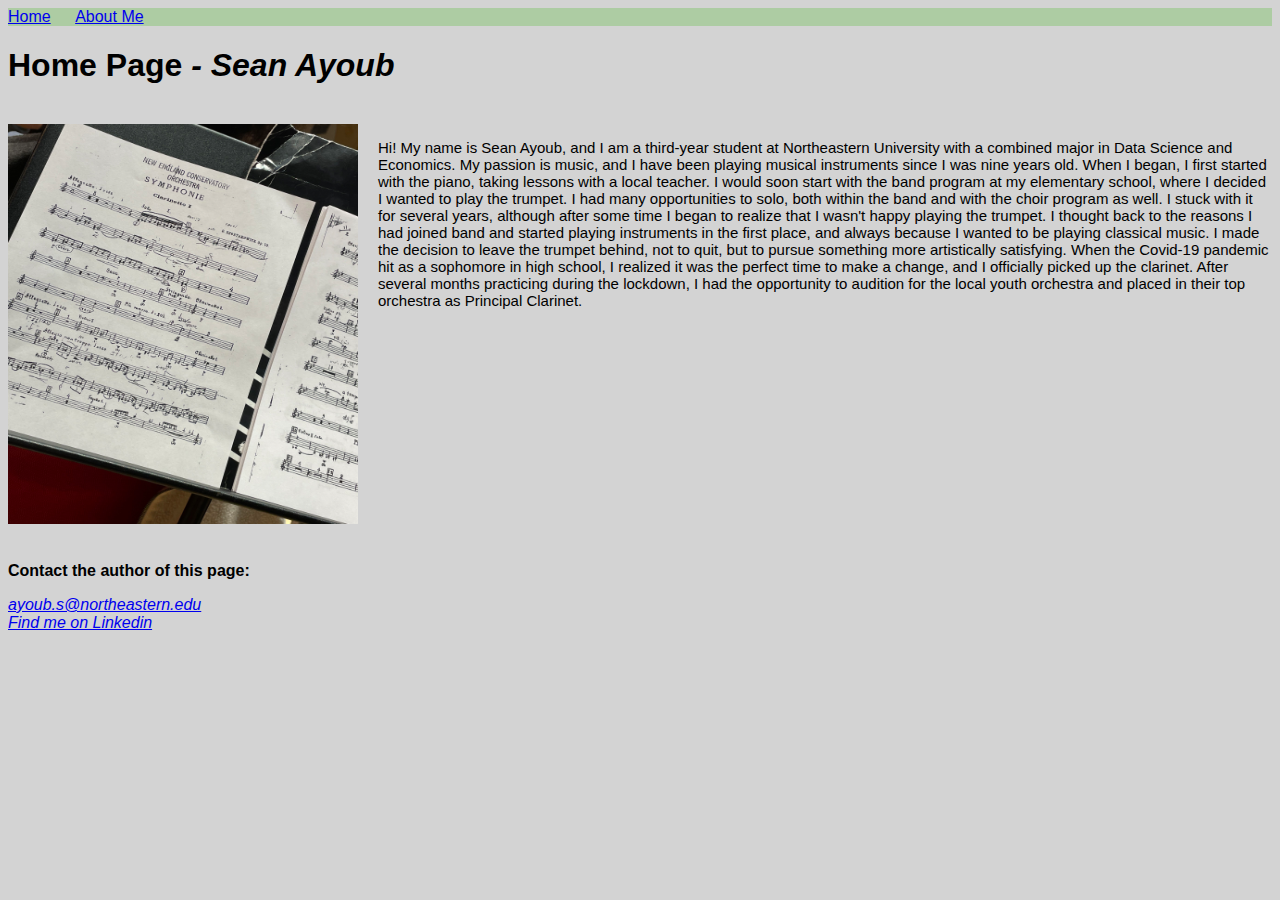
<file: index.html>
<!DOCTYPE html>
<html lang="en">
    <head>
        <link rel="stylesheet" href="style.css">
    </head>

    <body>
        <header>
            <nav>
                <ul class="nav">
                    <li class="nav"><a href="index.html">Home</a></li>
                    <li class="nav"><a href="about.html">About Me</a></li>
                </ul>
            </nav>
        </header>
        <h1>Home Page <i>- Sean Ayoub</i></h1>

        <br>
        <div class="container">
            <div class="image">
                <img src="sheetmusic.jpg" alt="Image of Sheet Music" width="350" height="400">
            </div>
            <div class="text">
                <p>
                    Hi! My name is Sean Ayoub, and I am a third-year student at Northeastern University with a combined major 
                    in Data Science and Economics. My passion is music, and I have been playing musical instruments since I was 
                    nine years old. When I began, I first started with the piano, taking lessons with a local teacher. I would 
                    soon start with the band program at my elementary school, where I decided I wanted to play the trumpet. I had 
                    many opportunities to solo, both within the band and with the choir program as well. I stuck with it for several 
                    years, although after some time I began to realize that I wasn't happy playing the trumpet. I thought back to the 
                    reasons I had joined band and started playing instruments in the first place, and always because I wanted to be 
                    playing classical music. I made the decision to leave the trumpet behind, not to quit, but to pursue something more 
                    artistically satisfying. When the Covid-19 pandemic hit as a sophomore in high school, I realized it was the perfect 
                    time to make a change, and I officially picked up the clarinet. After several months practicing during the lockdown, 
                    I had the opportunity to audition for the local youth orchestra and placed in their top orchestra as Principal Clarinet.
                </p>
            </div>
        </div>

        <br>
        <p><b>Contact the author of this page:</b></p>
        <address>
            <a href="mailto:ayoub.s@northeastern.edu">ayoub.s@northeastern.edu</a>
            <br>
            <a href="http://linkedin.com/in/seanayoub/">Find me on Linkedin</a>
        </address>
    </body>
</html>
</file>
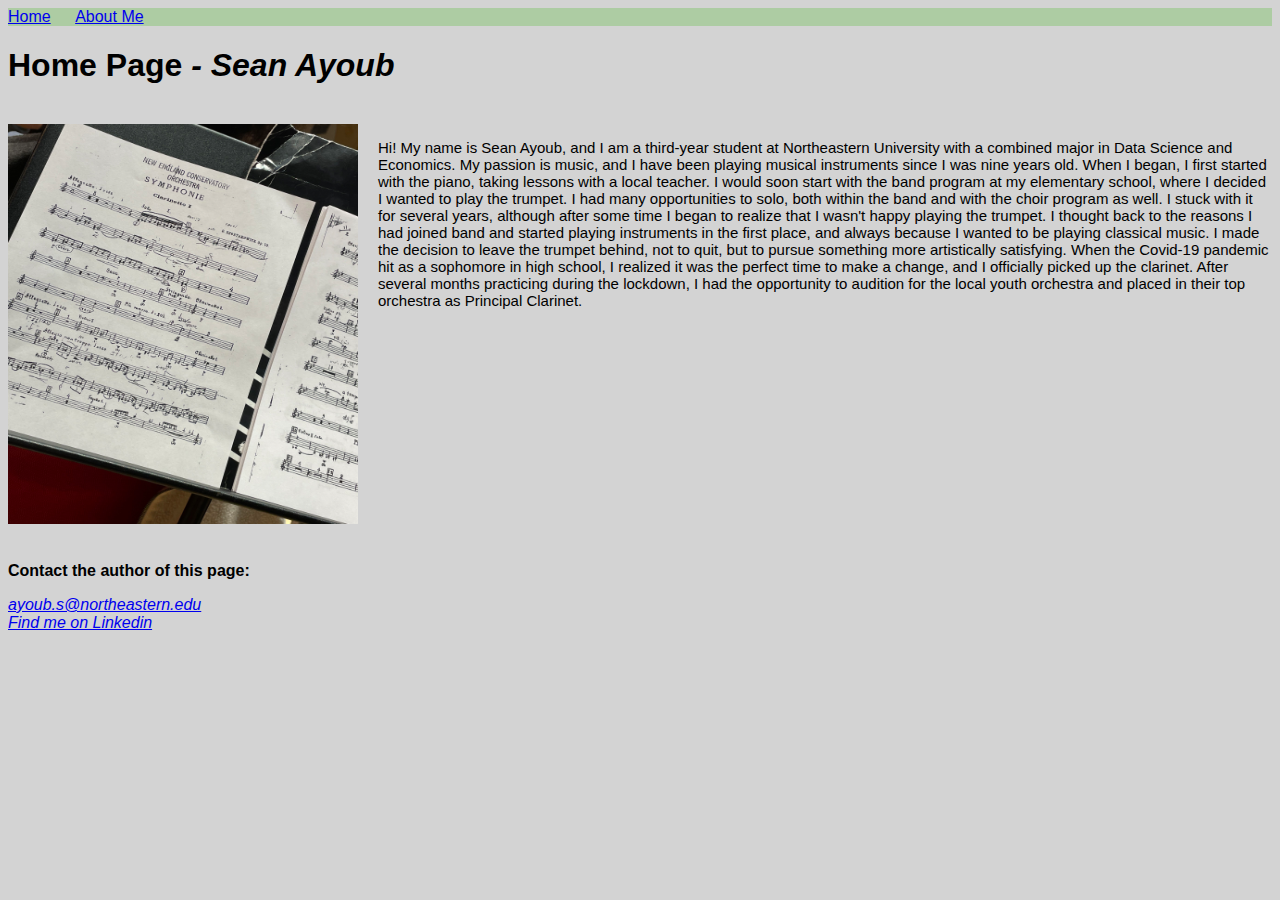
<file: Part 1 Website/index.html>
<!DOCTYPE html>
<html lang="en">
    <head>
        <link rel="stylesheet" href="style.css">
    </head>

    <body>
        <header>
            <nav>
                <ul class="nav">
                    <li class="nav"><a href="index.html">Home</a></li>
                    <li class="nav"><a href="about.html">About Me</a></li>
                </ul>
            </nav>
        </header>
        <h1>Home Page <i>- Sean Ayoub</i></h1>

        <br>
        <div class="container">
            <div class="image">
                <img src="sheetmusic.jpg" alt="Image of Sheet Music" width="350" height="400">
            </div>
            <div class="text">
                <p>
                    Hi! My name is Sean Ayoub, and I am a third-year student at Northeastern University with a combined major 
                    in Data Science and Economics. My passion is music, and I have been playing musical instruments since I was 
                    nine years old. When I began, I first started with the piano, taking lessons with a local teacher. I would 
                    soon start with the band program at my elementary school, where I decided I wanted to play the trumpet. I had 
                    many opportunities to solo, both within the band and with the choir program as well. I stuck with it for several 
                    years, although after some time I began to realize that I wasn't happy playing the trumpet. I thought back to the 
                    reasons I had joined band and started playing instruments in the first place, and always because I wanted to be 
                    playing classical music. I made the decision to leave the trumpet behind, not to quit, but to pursue something more 
                    artistically satisfying. When the Covid-19 pandemic hit as a sophomore in high school, I realized it was the perfect 
                    time to make a change, and I officially picked up the clarinet. After several months practicing during the lockdown, 
                    I had the opportunity to audition for the local youth orchestra and placed in their top orchestra as Principal Clarinet.
                </p>
            </div>
        </div>

        <br>
        <p><b>Contact the author of this page:</b></p>
        <address>
            <a href="mailto:ayoub.s@northeastern.edu">ayoub.s@northeastern.edu</a>
            <br>
            <a href="http://linkedin.com/in/seanayoub/">Find me on Linkedin</a>
        </address>
    </body>
</html>
</file>
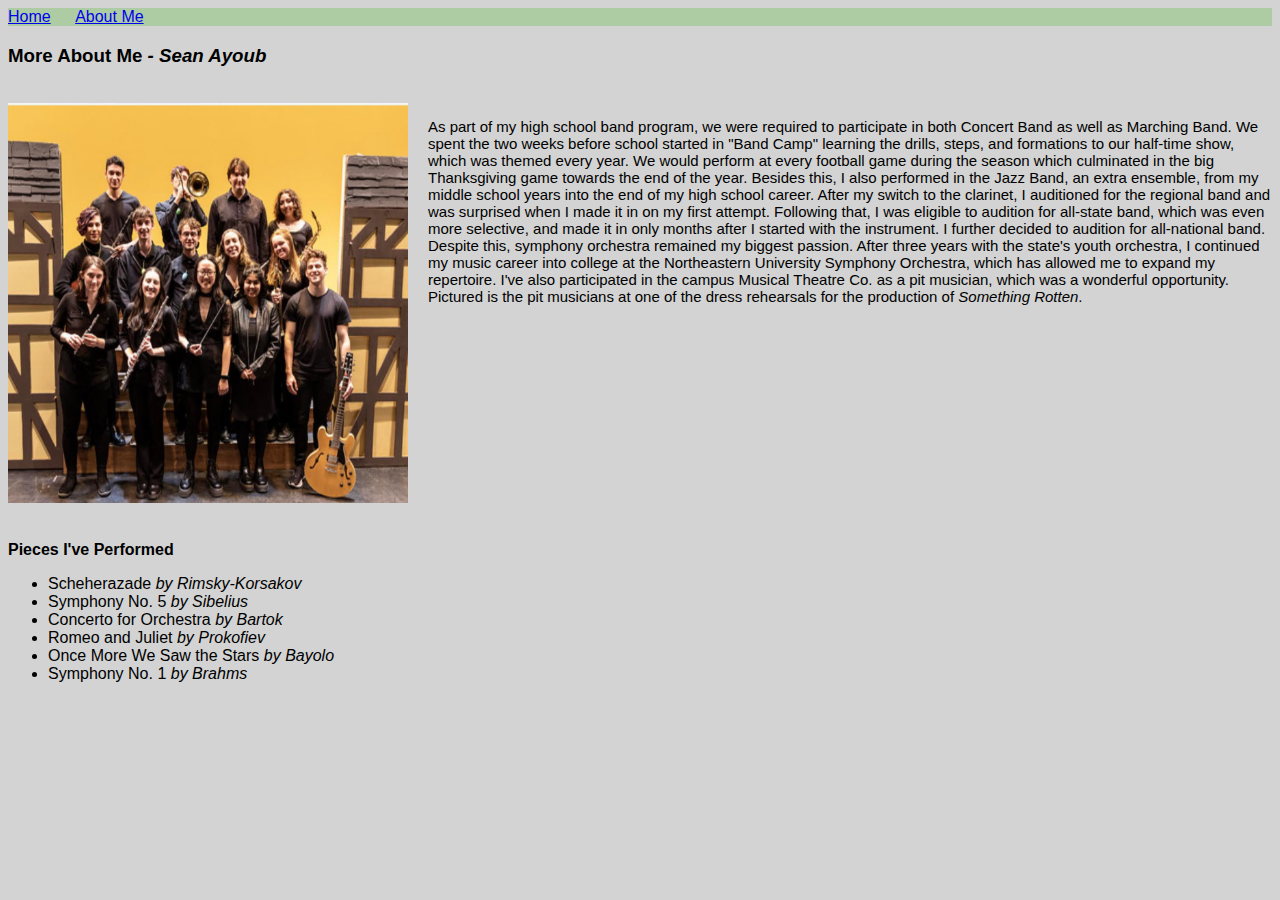
<file: about.html>
<!DOCTYPE html>
<html lang="en">
    <head>
        <link rel="stylesheet" href="style.css">
    </head>

    <body>
        <header>
            <nav>
                <ul class="nav">
                    <li class="nav"><a href="index.html">Home</a></li>
                    <li class="nav"><a href="about.html">About Me</a></li>
                </ul>
            </nav>
        </header>
        <h3>More About Me <i>- Sean Ayoub</i></h3>

        <br>
        <div class="container">
            <div class="image">
                <img src="pitorchestra.jpg" alt="Image of Sheet Music" width="400" height="400">
            </div>
            <div class="text">
                <p>
                    As part of my high school band program, we were required to participate in both Concert Band as well as 
                    Marching Band. We spent the two weeks before school started in "Band Camp" learning the drills, steps, and 
                    formations to our half-time show, which was themed every year. We would perform at every football game during 
                    the season which culminated in the big Thanksgiving game towards the end of the year. Besides this, I also 
                    performed in the Jazz Band, an extra ensemble, from my middle school years into the end of my high school 
                    career. After my switch to the clarinet, I auditioned for the regional band and was surprised when I made 
                    it in on my first attempt. Following that, I was eligible to audition for all-state band, which was even 
                    more selective, and made it in only months after I started with the instrument. I further decided to audition 
                    for all-national band. Despite this, symphony orchestra remained my biggest passion. After three years with the 
                    state's youth orchestra, I continued my music career into college at the Northeastern University Symphony Orchestra, 
                    which has allowed me to expand my repertoire. I've also participated in the campus Musical Theatre Co. as a pit musician, 
                    which was a wonderful opportunity. Pictured is the pit musicians at one of the dress rehearsals for the 
                    production of <i>Something Rotten</i>.
                </p>
            </div>
        </div>
        
        <br>
        <p><b>Pieces I've Performed</b></p>
        <ul>
            <li>Scheherazade <i>by Rimsky-Korsakov</i></li>
            <li>Symphony No. 5 <i>by Sibelius</i></li>
            <li>Concerto for Orchestra <i>by Bartok</i></li>
            <li>Romeo and Juliet <i>by Prokofiev</i></li>
            <li>Once More We Saw the Stars <i>by Bayolo</i></li>
            <li>Symphony No. 1 <i>by Brahms</i></li>
        </ul>
    </body>
</html>
</file>
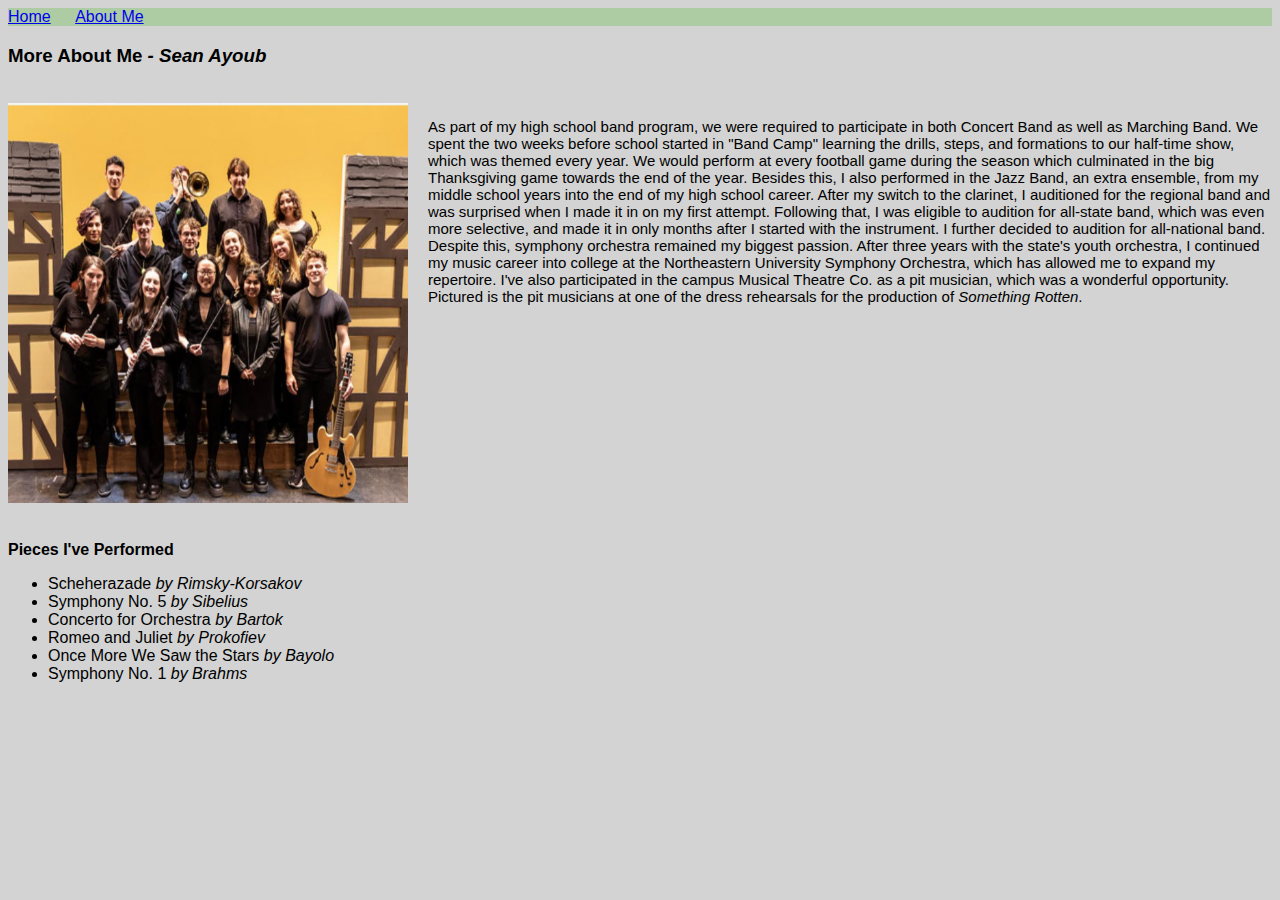
<file: Part 1 Website/about.html>
<!DOCTYPE html>
<html lang="en">
    <head>
        <link rel="stylesheet" href="style.css">
    </head>

    <body>
        <header>
            <nav>
                <ul class="nav">
                    <li class="nav"><a href="index.html">Home</a></li>
                    <li class="nav"><a href="about.html">About Me</a></li>
                </ul>
            </nav>
        </header>
        <h3>More About Me <i>- Sean Ayoub</i></h3>

        <br>
        <div class="container">
            <div class="image">
                <img src="pitorchestra.jpg" alt="Image of Sheet Music" width="400" height="400">
            </div>
            <div class="text">
                <p>
                    As part of my high school band program, we were required to participate in both Concert Band as well as 
                    Marching Band. We spent the two weeks before school started in "Band Camp" learning the drills, steps, and 
                    formations to our half-time show, which was themed every year. We would perform at every football game during 
                    the season which culminated in the big Thanksgiving game towards the end of the year. Besides this, I also 
                    performed in the Jazz Band, an extra ensemble, from my middle school years into the end of my high school 
                    career. After my switch to the clarinet, I auditioned for the regional band and was surprised when I made 
                    it in on my first attempt. Following that, I was eligible to audition for all-state band, which was even 
                    more selective, and made it in only months after I started with the instrument. I further decided to audition 
                    for all-national band. Despite this, symphony orchestra remained my biggest passion. After three years with the 
                    state's youth orchestra, I continued my music career into college at the Northeastern University Symphony Orchestra, 
                    which has allowed me to expand my repertoire. I've also participated in the campus Musical Theatre Co. as a pit musician, 
                    which was a wonderful opportunity. Pictured is the pit musicians at one of the dress rehearsals for the 
                    production of <i>Something Rotten</i>.
                </p>
            </div>
        </div>
        
        <br>
        <p><b>Pieces I've Performed</b></p>
        <ul>
            <li>Scheherazade <i>by Rimsky-Korsakov</i></li>
            <li>Symphony No. 5 <i>by Sibelius</i></li>
            <li>Concerto for Orchestra <i>by Bartok</i></li>
            <li>Romeo and Juliet <i>by Prokofiev</i></li>
            <li>Once More We Saw the Stars <i>by Bayolo</i></li>
            <li>Symphony No. 1 <i>by Brahms</i></li>
        </ul>
    </body>
</html>
</file>
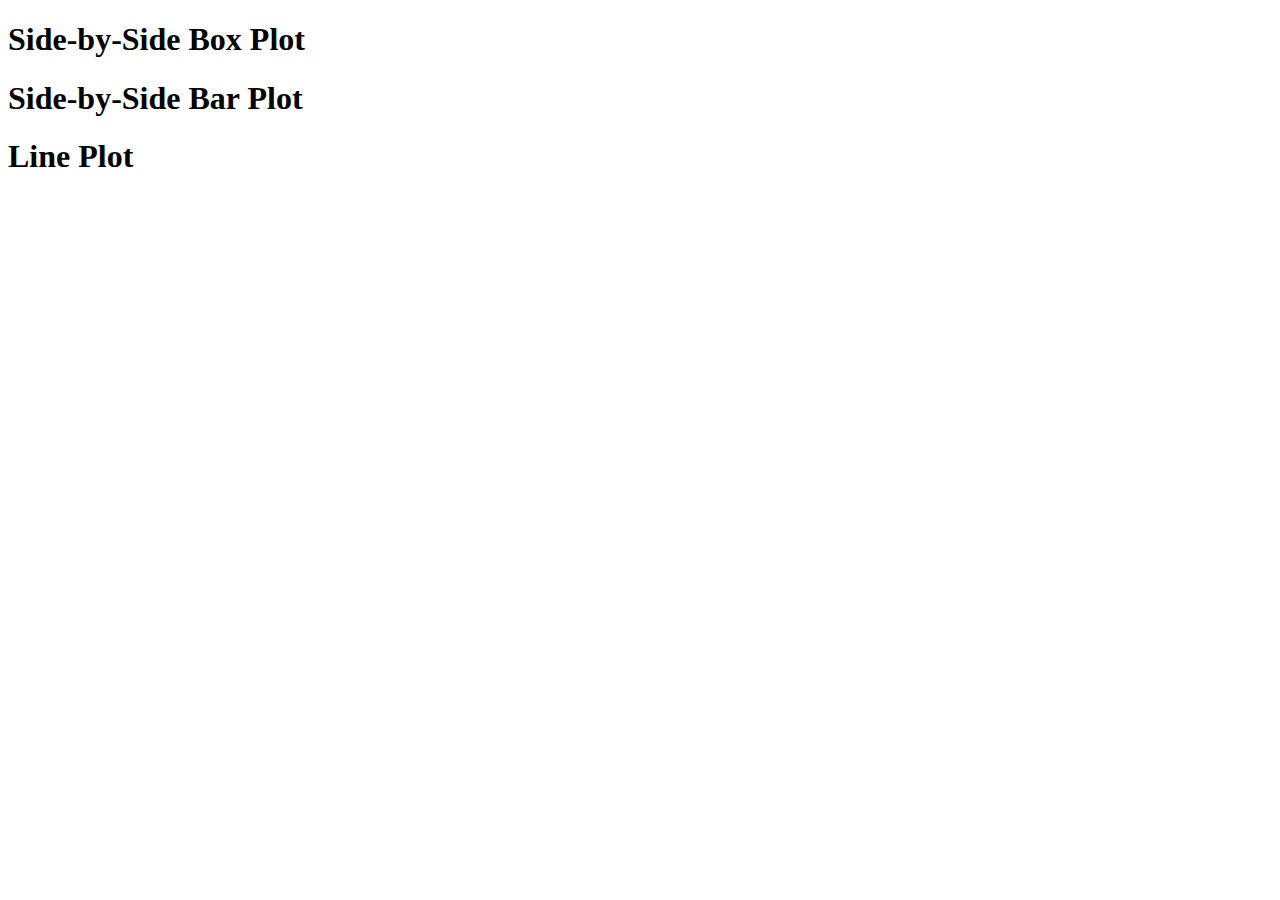
<file: Part 2 D3 Plots/template.html>
<!DOCTYPE html>
<html lang="en">
    <head>
        <meta charset="UTF-8">
        <meta name="viewport" content="width=device-width, initial-scale=1.0">
        <title>Homework 3 D3 part solution </title>
    </head>
    <body>
        <h1>Side-by-Side Box Plot</h1>
        <div id="boxplot"></div>

        <h1>Side-by-Side Bar Plot</h1>
        <div id="barplot"></div>

        <h1>Line Plot</h1>
        <div id="lineplot"></div>
        
        <script src='https://d3js.org/d3.v7.min.js'></script>
        <script src='template.js'></script>   
    </body>
</html>
</file>
<file: style.css>
body {
    font-family: "Trebuchet MS", Tahoma, sans-serif;
    background-color: lightgrey;
}

ul.nav {
    list-style-type: none;
    margin: 0;
    padding: 0;
    background-color: #ADCCA3;
  }
  
li.nav {
    display: inline-block;
    margin-right: 20px;
  }

.container {
    display: flex;
}

.text {
    font-size: 15px;
    padding-left: 20px;
}
</file>
<file: Part 1 Website/style.css>
body {
    font-family: "Trebuchet MS", Tahoma, sans-serif;
    background-color: lightgrey;
}

ul.nav {
    list-style-type: none;
    margin: 0;
    padding: 0;
    background-color: #ADCCA3;
  }
  
li.nav {
    display: inline-block;
    margin-right: 20px;
  }

.container {
    display: flex;
}

.text {
    font-size: 15px;
    padding-left: 20px;
}
</file>
